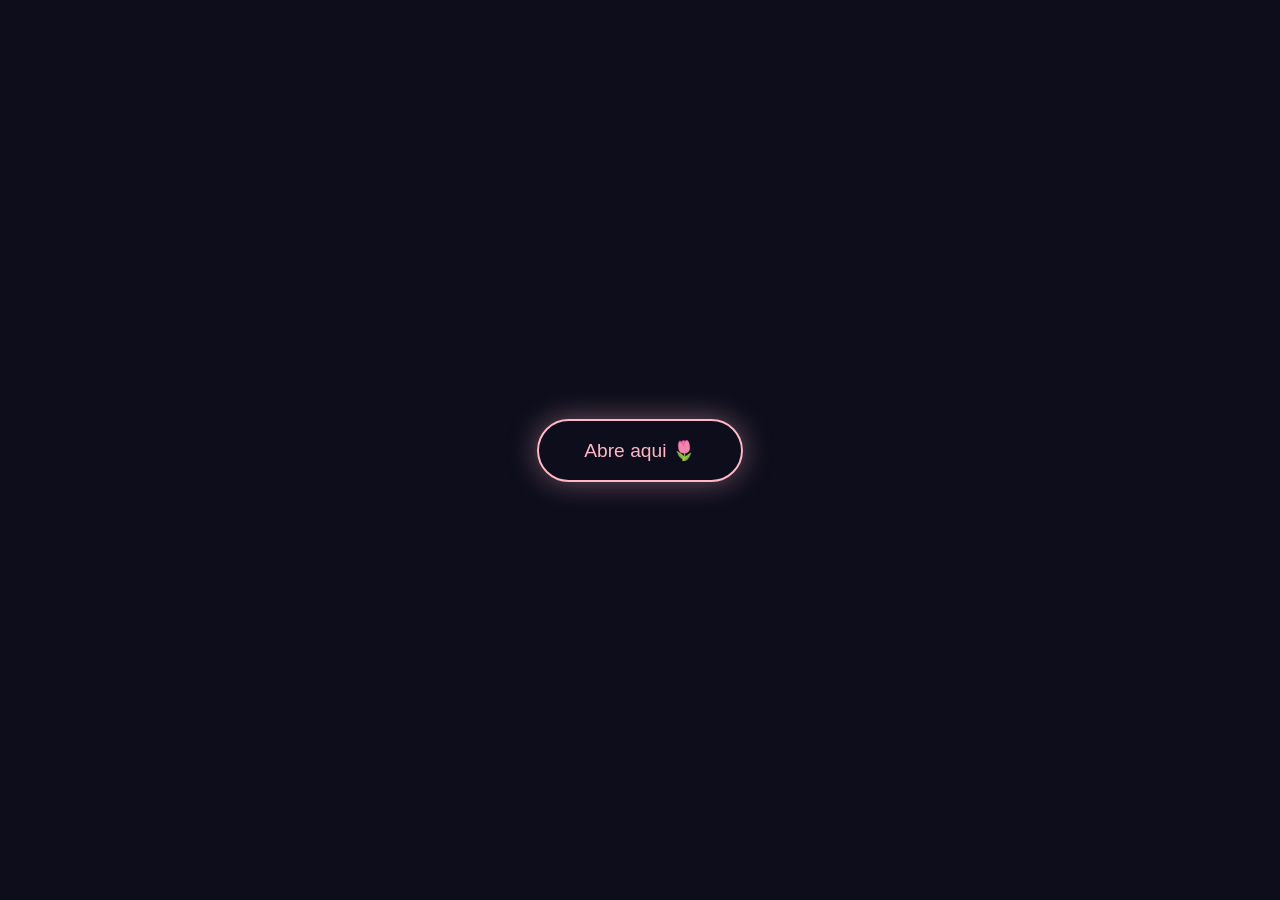
<file: index.html>
<!DOCTYPE html>
<html lang="es">

<head>
    <meta charset="UTF-8">
    <meta name="viewport" content="width=device-width, initial-scale=1.0">
    <title>For You Amy Helen 🌷</title>
    <link rel="stylesheet" href="css/style.css">
</head>

<body>
    <div id="particles-js"></div>

    <div class="overlay" id="overlay">
        <button id="btn-play">Abre aqui 🌷</button>
    </div>

    <div class="container">
        <div class="flower-wrapper" id="tulipan-center">
            <div class="main-bouquet">
                <svg viewBox="0 0 120 120" width="300" height="300">
                    <path d="M60 110 Q60 80 50 60" stroke="#4a6d41" stroke-width="3" fill="none" />
                    <path d="M60 110 Q70 80 85 65" stroke="#4a6d41" stroke-width="3" fill="none" />
                    <path d="M60 110 Q50 80 35 65" stroke="#4a6d41" stroke-width="3" fill="none" />
                    <g transform="translate(75, 45) rotate(15)">
                        <path d="M0 20 Q-15 10 -15 -10 Q0 -20 15 -10 Q15 10 0 20" fill="#ffb7c5" />
                        <path d="M0 20 Q-8 10 -8 0 Q0 -10 8 0 Q8 10 0 20" fill="#ff9aa2" />
                    </g>
                    <g transform="translate(45, 45) rotate(-15)">
                        <path d="M0 20 Q-15 10 -15 -10 Q0 -20 15 -10 Q15 10 0 20" fill="#ffb7c5" />
                        <path d="M0 20 Q-8 10 -8 0 Q0 -10 8 0 Q8 10 0 20" fill="#ff9aa2" />
                    </g>
                    <g transform="translate(60, 30)">
                        <path d="M0 25 Q-18 12 -18 -12 Q0 -25 18 -12 Q18 12 0 25" fill="#ffc0cb" />
                        <path d="M0 25 Q-10 12 -10 0 Q0 -12 10 0 Q10 12 0 25" fill="#ffb7c5" />
                    </g>
                </svg>
            </div>
            <h1 class="title"></h1>
            <p class="tap-hint">Toca el ramito Amy</p>
        </div>
    </div>

    <audio id="musica" loop>
        <source src="assets/audio.mp3" type="audio/mpeg">
    </audio>

    <script src="script.js"></script>
</body>

</html>
</file>
<file: css/style.css>
:root {
    --bg-color: #0d0d1b;
    --accent-color: #ffb7c5;
    --text-color: #ffffff;
}

body {
    margin: 0;
    height: 100vh;
    background-color: var(--bg-color);
    font-family: 'Arial', sans-serif;
    overflow: hidden;
    display: flex;
    justify-content: center;
    align-items: center;
}

#particles-js {
    position: absolute;
    width: 100%;
    height: 100%;
    background: radial-gradient(circle at center, #1a1a2e 0%, #0d0d1b 100%);
    z-index: 1;
}

.overlay {
    position: fixed;
    inset: 0;
    background: var(--bg-color);
    z-index: 1000;
    display: flex;
    justify-content: center;
    align-items: center;
    transition: opacity 1s ease;
}

#btn-play {
    padding: 18px 45px;
    background: transparent;
    color: var(--accent-color);
    border: 2px solid var(--accent-color);
    border-radius: 40px;
    cursor: pointer;
    font-size: 1.2rem;
    box-shadow: 0 0 30px rgba(255, 183, 197, 0.4);
    transition: 0.3s;
}

#btn-play:hover {
    background: rgba(255, 183, 197, 0.1);
}

.container {
    position: relative;
    z-index: 10;
    text-align: center;
}

.main-bouquet {
    filter: drop-shadow(0 0 30px rgba(255, 154, 162, 0.7));
    animation: floating 4s infinite ease-in-out;
}

.title {
    color: var(--text-color);
    font-weight: 300;
    font-size: 2.5rem;
    letter-spacing: 6px;
    margin-top: 30px;
    text-shadow: 0 0 15px rgba(255, 255, 255, 0.4);
}

.tap-hint {
    color: var(--accent-color);
    font-size: 1rem;
    opacity: 0.8;
    margin-top: 10px;
}


.note-pop {
    position: absolute;
    background: rgba(255, 255, 255, 0.12);
    backdrop-filter: blur(12px);
    -webkit-backdrop-filter: blur(12px);
    border: 1px solid rgba(255, 255, 255, 0.2);
    padding: 15px 25px;
    border-radius: 20px;
    color: white;
    
    /* AJUSTES RESPONSIVOS CLAVE */
    font-size: 1.2rem; /* Bajamos un pelín el tamaño base */
    font-weight: bold;
    text-align: center;
    
    /* Permitir que el texto salte de línea */
    white-space: normal; 
    word-wrap: break-word;
    
    /* Que la nota no sea más ancha que el 80% de la pantalla del cel */
    width: auto;
    max-width: 80vw; 
    
    box-shadow: 0 10px 30px rgba(0,0,0,0.5);
    z-index: 100;
    animation: bubbleUp 7s ease-out forwards;
    pointer-events: none;
}

/* Media Query para teléfonos bien pequeños (tipo iPhone SE) */
@media (max-width: 380px) {
    .note-pop {
        font-size: 1rem;
        padding: 10px 20px;
        max-width: 85vw;
    }
    .title {
        font-size: 1.8rem;
    }
}

@keyframes bubbleUp {
    0% {
        transform: translate(-50%, 0) scale(0.4);
        opacity: 0;
    }

    10% {
        opacity: 1;
        transform: translate(-50%, -60px) scale(1);
    }

    100% {
        transform: translate(-50%, -600px) scale(1.3);
        opacity: 0;
    }
}

@keyframes floating {

    0%,
    100% {
        transform: translateY(0) rotate(0deg);
    }

    50% {
        transform: translateY(-20px) rotate(2deg);
    }
}

/* Estilo para la nota final */
.final-note {
    background: rgba(255, 183, 197, 0.2) !important; /* Un tono rosado sutil */
    border: 2px solid #ffb7c5 !important;
    font-size: 1.8rem !important; /* Más grande */
    color: #ffb7c5 !important;
    box-shadow: 0 0 30px rgba(255, 183, 197, 0.5) !important;
    text-shadow: 0 0 10px rgba(255, 183, 197, 0.8);
}
</file>
<file: PageAmy/css/style.css>
:root {
    --bg-color: #0d0d1b;
    --accent-color: #ffb7c5;
    --text-color: #ffffff;
}

body {
    margin: 0;
    height: 100vh;
    background-color: var(--bg-color);
    font-family: 'Arial', sans-serif;
    overflow: hidden;
    display: flex;
    justify-content: center;
    align-items: center;
}

#particles-js {
    position: absolute;
    width: 100%;
    height: 100%;
    background: radial-gradient(circle at center, #1a1a2e 0%, #0d0d1b 100%);
    z-index: 1;
}

.overlay {
    position: fixed;
    inset: 0;
    background: var(--bg-color);
    z-index: 1000;
    display: flex;
    justify-content: center;
    align-items: center;
    transition: opacity 1s ease;
}

#btn-play {
    padding: 18px 45px;
    background: transparent;
    color: var(--accent-color);
    border: 2px solid var(--accent-color);
    border-radius: 40px;
    cursor: pointer;
    font-size: 1.2rem;
    box-shadow: 0 0 30px rgba(255, 183, 197, 0.4);
    transition: 0.3s;
}

#btn-play:hover {
    background: rgba(255, 183, 197, 0.1);
}

.container {
    position: relative;
    z-index: 10;
    text-align: center;
}

.main-bouquet {
    filter: drop-shadow(0 0 30px rgba(255, 154, 162, 0.7));
    animation: floating 4s infinite ease-in-out;
}

.title {
    color: var(--text-color);
    font-weight: 300;
    font-size: 2.5rem;
    letter-spacing: 6px;
    margin-top: 30px;
    text-shadow: 0 0 15px rgba(255, 255, 255, 0.4);
}

.tap-hint {
    color: var(--accent-color);
    font-size: 1rem;
    opacity: 0.8;
    margin-top: 10px;
}


.note-pop {
    position: absolute;
    background: rgba(255, 255, 255, 0.15);
    backdrop-filter: blur(12px);
    -webkit-backdrop-filter: blur(12px);
    border: 1px solid rgba(255, 255, 255, 0.3);
    padding: 20px 35px;
    /* Más espacio */
    border-radius: 20px;
    color: white;
    font-size: 1.3rem;
    font-weight: bold;
    white-space: nowrap;
    pointer-events: none;
    box-shadow: 0 10px 40px rgba(0, 0, 0, 0.4);
    z-index: 100;
    animation: bubbleUp 6s ease-out forwards;
}

@keyframes bubbleUp {
    0% {
        transform: translate(-50%, 0) scale(0.4);
        opacity: 0;
    }

    10% {
        opacity: 1;
        transform: translate(-50%, -60px) scale(1);
    }

    100% {
        transform: translate(-50%, -600px) scale(1.3);
        opacity: 0;
    }
}

@keyframes floating {

    0%,
    100% {
        transform: translateY(0) rotate(0deg);
    }

    50% {
        transform: translateY(-20px) rotate(2deg);
    }
}
</file>
